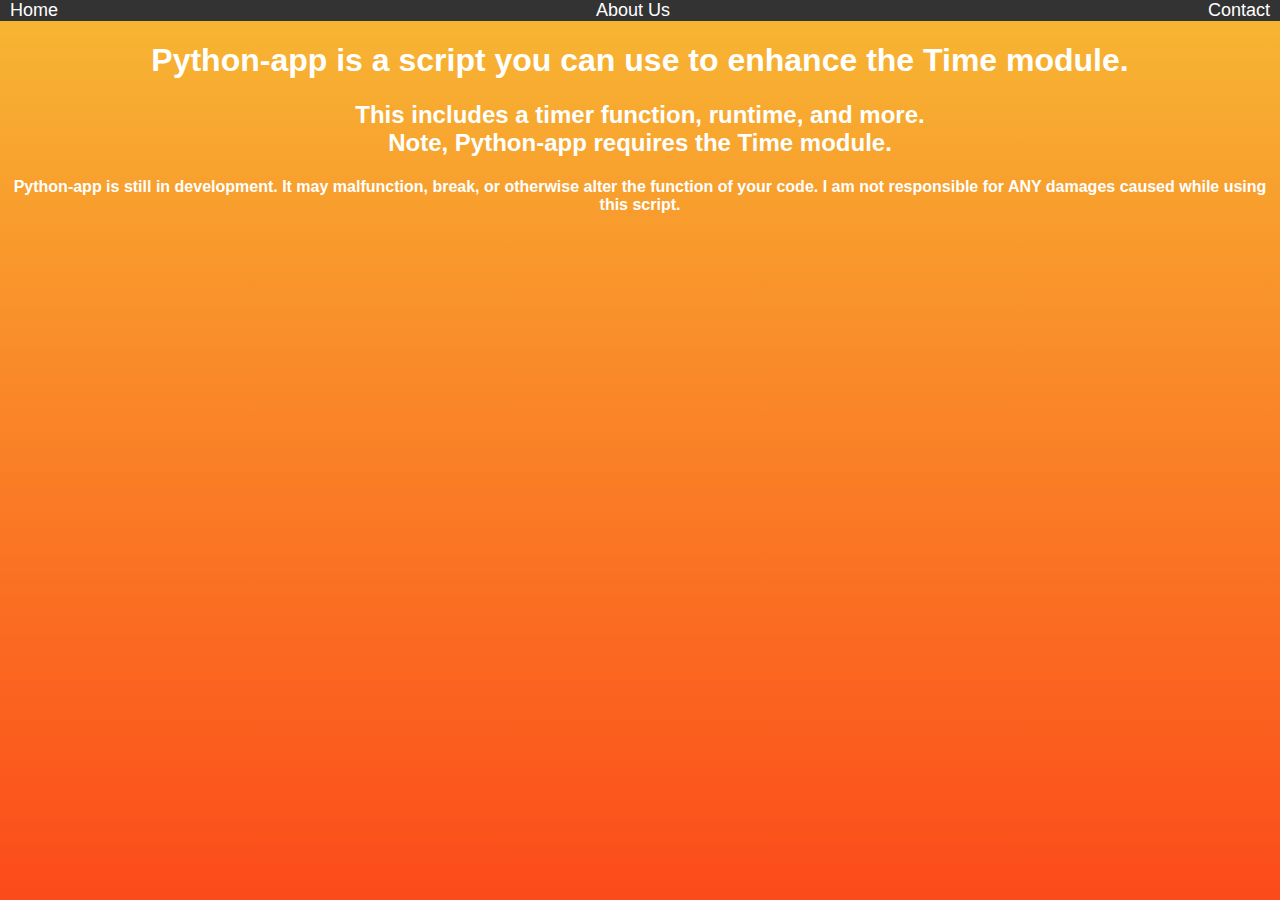
<file: html/index.html>
<!DOCTYPE html>
<html>
	<head>
		<title>Python-app - Home</title>
		<link rel="stylesheet" href="all-pages.css">
		<link rel="stylesheet" href="index.css">

	<body>
		<nav>
			<ul>
			  <li><a href="index.html">Home</a></li>
			  <li><a href="about.html">About Us</a></li>
			  <li><a href="contact.html">Contact</a></li>
			</ul>
		  </nav>
		<h1>Python-app is a script you can use to enhance the Time module.</h1>
		<h2>This includes a timer function, runtime, and more. <br>Note, Python-app requires the Time module. </h2>
		<h4>Python-app is still in development. It may malfunction, break, or otherwise alter the function of your code. I am not responsible for ANY damages caused while using this script.</h4>
		<h1></h1>
	</body>
</html>
</file>
<file: html/all-pages.css>
html,
			body {
				height: 100%;
			}

			body {
				/*background-color: dimgray;*/
				/*This is a backup in case the gradient does not work*/
				/*These are all of the background things*/
				background: linear-gradient(to bottom, #f7b733, #fc4a1a);
				background-repeat: no-repeat;
				background-size: 100%;
				animation: gradient-animation 5s ease-in-out infinite;
				/* Use your preferred colors and gradient direction */
				margin: 0;
				padding: 0;
				font-family: 'Segoe UI', Tahoma, Geneva, Verdana, sans-serif;
				text-align: center;
				color: white;
			}
			
			nav {
				background-color: #333;
				color: #fff;
				font-size: 18px;
			  }
			  
			  nav ul {
				list-style: none;
				margin: 0;
				padding: 0;
				display: flex;
				justify-content: space-between;
				align-items: center;
			  }
			  
			  nav li {
				margin: 0 10px;
			  }
			  
			  nav a {
				color: #fff;
				text-decoration: none;
			  }
			  
			  nav a:hover {
				text-decoration: underline;
			  }
			
			@keyframes gradient-animation {
				0% {
					background-size: 100%;
					background-position: 0 0;
				}
			
				25% {
					background-size: 200%;
					background-position: 0 0;
					background-color: #fc4a1a;
				}
			
				50% {
					background-size: 200%;
					background-position: 100% 0;
					background-color: #f7b733;
				}
			
				75% {
					background-size: 200%;
					background-position: 100% 100%;
					background-color: #fc4a1a;
				}
			
				100% {
					background-size: 100%;
					background-position: 0 100%;
				}
			}
</file>
<file: html/index.css>
/* This is where custom CSS for index.html would go if any was needed */
</file>
